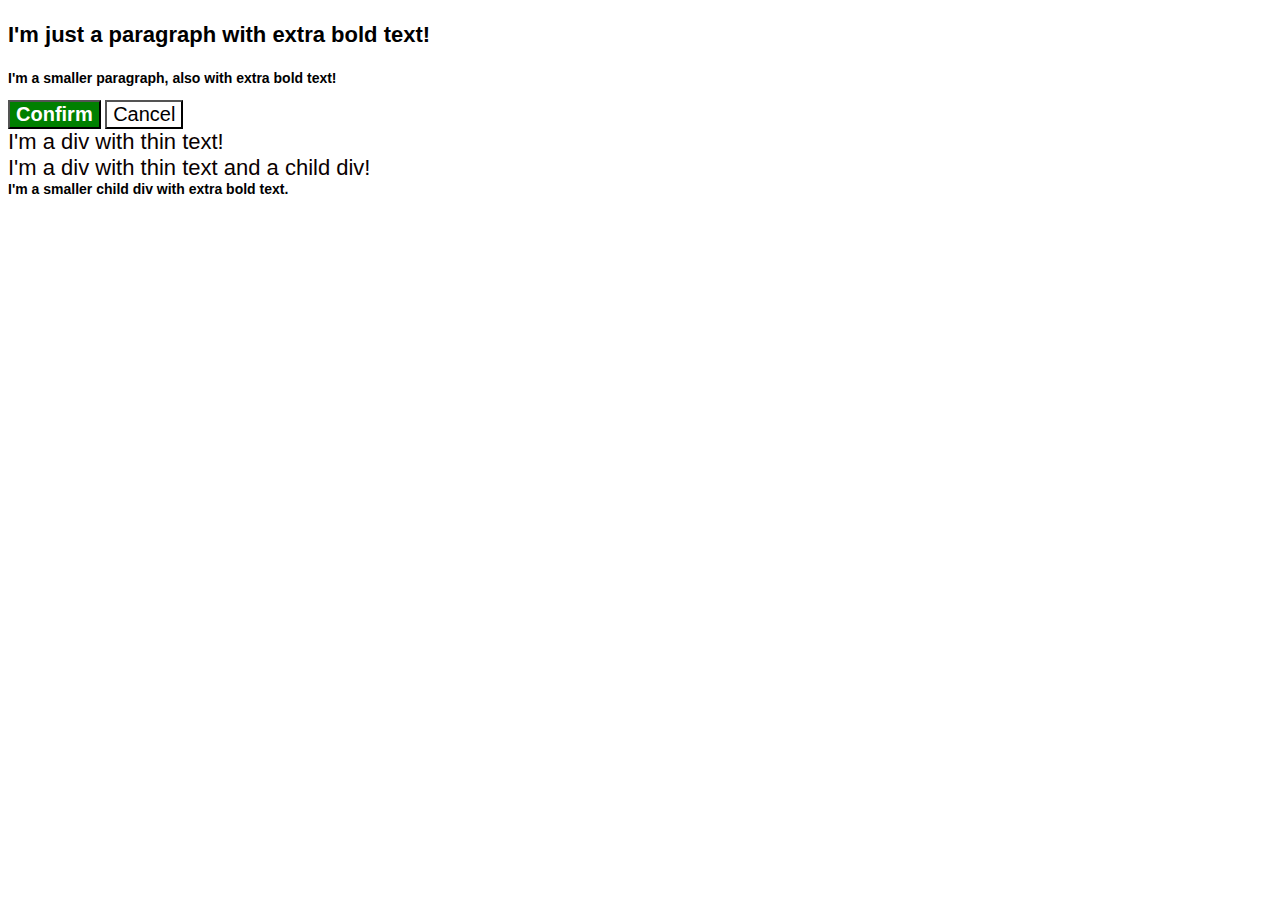
<file: foundations/cascade/01-cascade-fix/index.html>
<!DOCTYPE html>
<html lang="en">
  
  <head>
    <meta charset="UTF-8">
    <meta http-equiv="X-UA-Compatible" content="IE=edge">
    <meta name="viewport" content="width=device-width, initial-scale=1.0">
    <title>Fix the Cascade</title>
    <link rel="stylesheet" href="style.css">
  </head>
  
  <body>
  
    <p class="para">I'm just a paragraph with extra bold text!</p>
    <p class="para small-para">I'm a smaller paragraph, also with extra bold text!</p>

    <button id="confirm-button" class="button confirm">Confirm</button>
    <button id="cancel-button" class="button cancel">Cancel</button>

    <div class="text">I'm a div with thin text!</div>
  
    <div class="text">I'm a div with thin text and a child div!
      <div class="text child">I'm a smaller child div with extra bold text.</div>
    </div>
  
  </body>

</html>
</file>
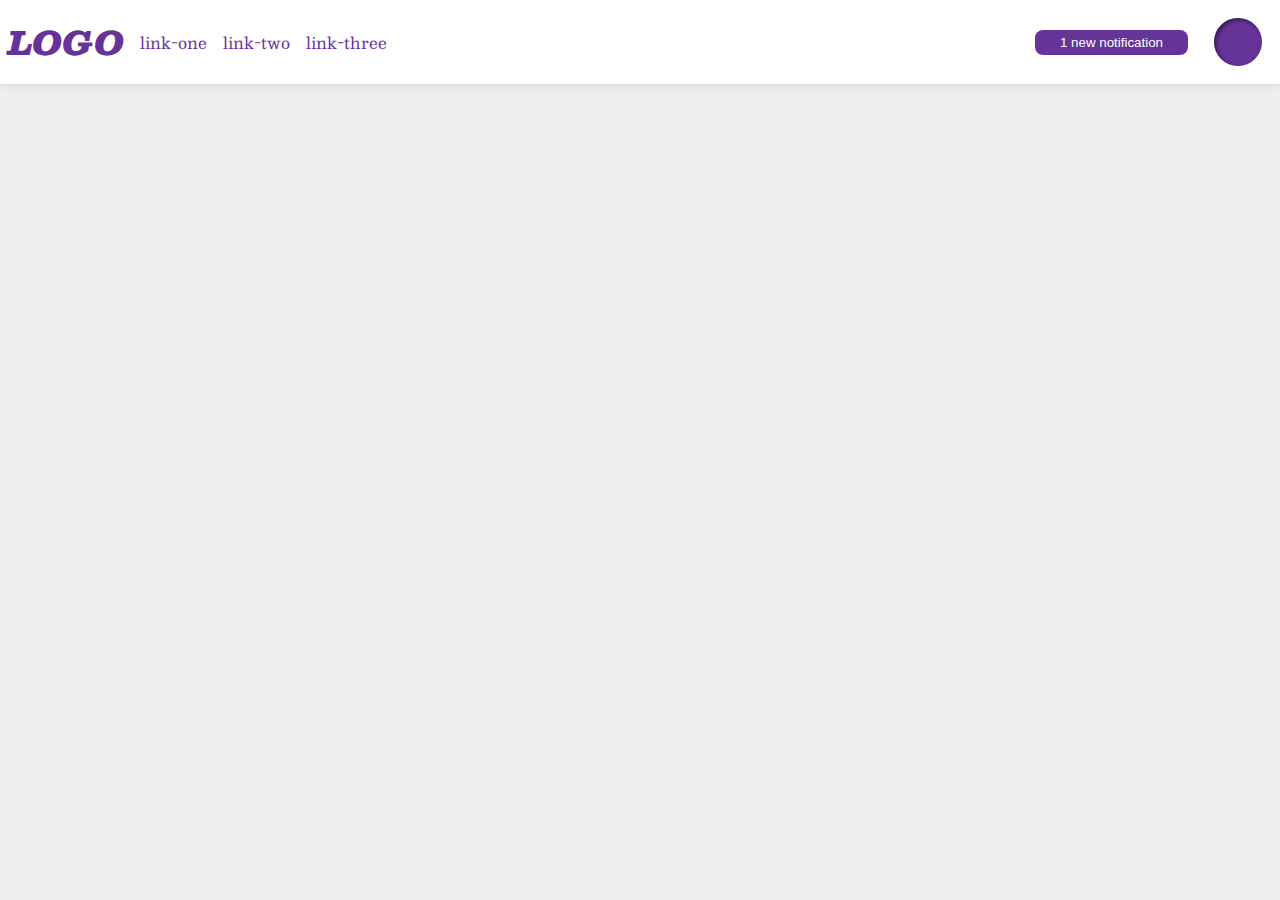
<file: foundations/flex/03-flex-header-2/index.html>
<!DOCTYPE html>
<html lang="en">
  <head>
    <meta charset="UTF-8">
    <meta http-equiv="X-UA-Compatible" content="IE=edge">
    <meta name="viewport" content="width=device-width, initial-scale=1.0">
    <title>Flex Header 2</title>
    <link rel="stylesheet" href="style.css">
  </head>
  <body>
    <div class="header">
      <div class="left-side">
        <div class="logo">
          LOGO
        </div>
        <ul class="links">
          <li><a href="https://google.com">link-one</a></li>
          <li><a href="https://google.com">link-two</a></li>
          <li><a href="https://google.com">link-three</a></li>
        </ul>
      </div>
      <div class="right-side">
        <button class="notifications">
          1 new notification
        </button>
        <div class="profile-image"></div>
      </div>
    </div>
  </body>
</html>
</file>
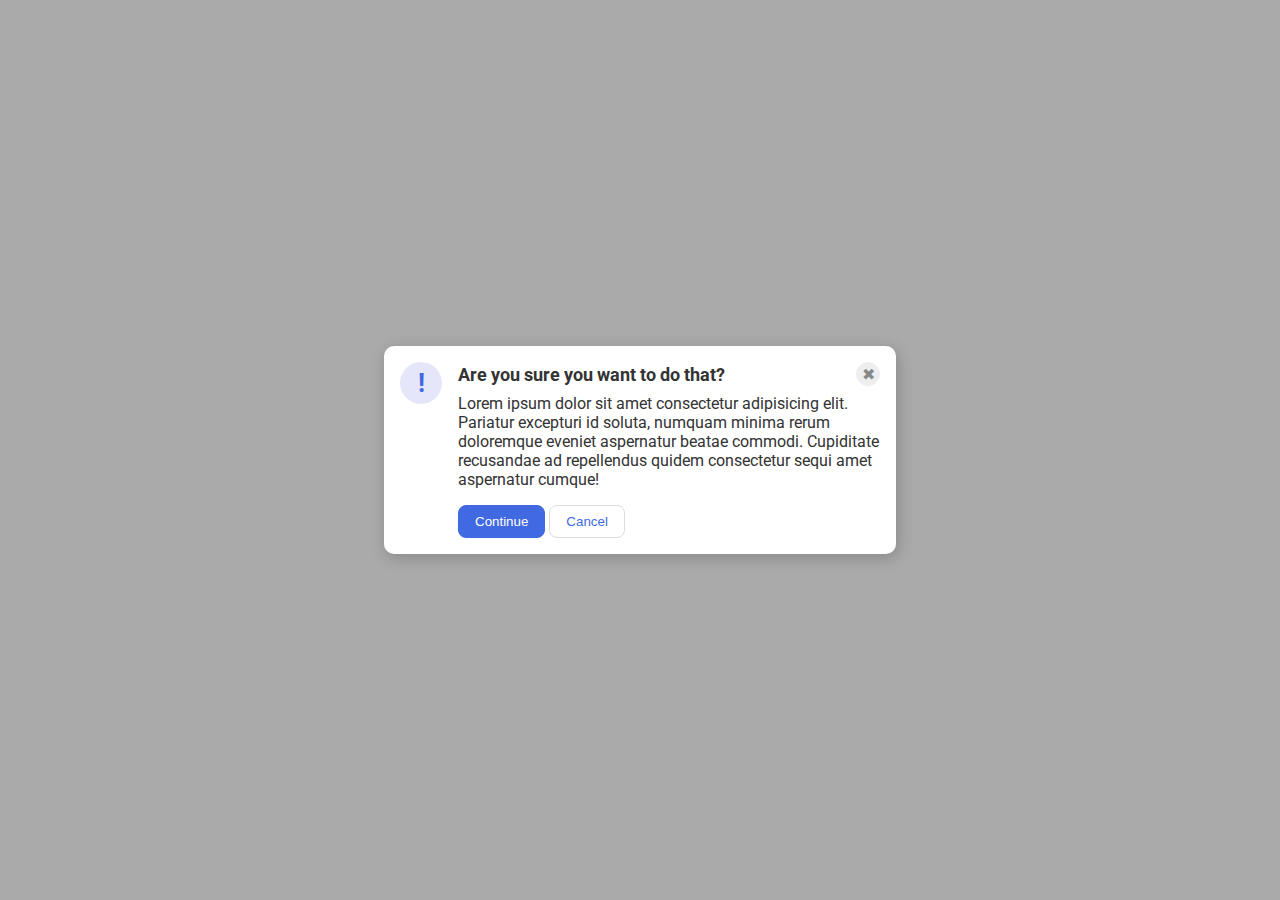
<file: foundations/flex/05-flex-modal/index.html>
<!DOCTYPE html>
<html lang="en">
  <head>
    <meta charset="UTF-8">
    <meta http-equiv="X-UA-Compatible" content="IE=edge">
    <meta name="viewport" content="width=device-width, initial-scale=1.0">
    <link rel="stylesheet" href="style.css">
    <title>Modal</title>
  </head>
  <body>
    <div class="modal">
      <div class="icon">!</div>
      <div class="container">
        <div class="header">Are you sure you want to do that?
          <button class="close-button">✖</button>
        </div>
        <div class="text">Lorem ipsum dolor sit amet consectetur adipisicing elit. Pariatur excepturi id soluta, numquam minima rerum doloremque eveniet aspernatur beatae commodi. Cupiditate recusandae ad repellendus quidem consectetur sequi amet aspernatur cumque!</div>
        <button class="continue">Continue</button>
        <button class="cancel">Cancel</button>
      </div>
    </div>
  </body>
</html>
</file>
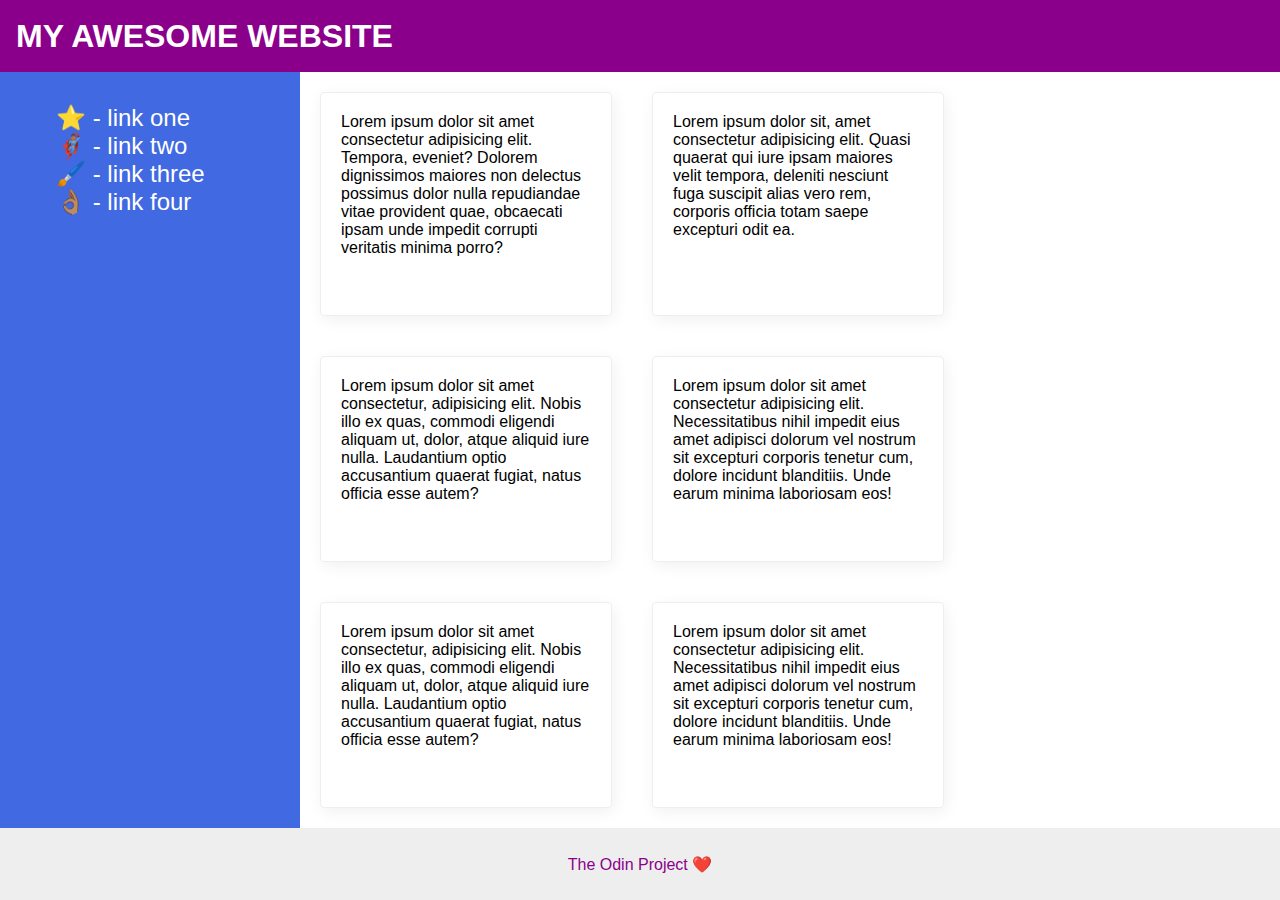
<file: foundations/flex/07-flex-layout-2/index.html>
<!DOCTYPE html>
<html lang="en">
  <head>
    <meta charset="UTF-8">
    <meta http-equiv="X-UA-Compatible" content="IE=edge">
    <meta name="viewport" content="width=device-width, initial-scale=1.0">
    <title>The Holy Grail</title>
    <link rel="stylesheet" href="style.css">
  </head>
  <body>
    <div class="header">
      MY AWESOME WEBSITE
    </div>

    <div class="body">
          <div class="sidebar">
      <ul>
        <li><a href="#">⭐ - link one</a></li>
        <li><a href="#">🦸🏽‍♂️ - link two</a></li>
        <li><a href="#">🖌️ - link three</a></li>
        <li><a href="#">👌🏽 - link four</a></li>
      </ul>
    </div>

    <div class="container">
      <div class="card">Lorem ipsum dolor sit amet consectetur adipisicing elit. Tempora, eveniet? Dolorem dignissimos maiores non delectus possimus dolor nulla repudiandae vitae provident quae, obcaecati ipsam unde impedit corrupti veritatis minima porro?</div>
      <div class="card">Lorem ipsum dolor sit, amet consectetur adipisicing elit. Quasi quaerat qui iure ipsam maiores velit tempora, deleniti nesciunt fuga suscipit alias vero rem, corporis officia totam saepe excepturi odit ea.</div>
      <div class="card">Lorem ipsum dolor sit amet consectetur, adipisicing elit. Nobis illo ex quas, commodi eligendi aliquam ut, dolor, atque aliquid iure nulla. Laudantium optio accusantium quaerat fugiat, natus officia esse autem?</div>
      <div class="card">Lorem ipsum dolor sit amet consectetur adipisicing elit. Necessitatibus nihil impedit eius amet adipisci dolorum vel nostrum sit excepturi corporis tenetur cum, dolore incidunt blanditiis. Unde earum minima laboriosam eos!</div>
      <div class="card">Lorem ipsum dolor sit amet consectetur, adipisicing elit. Nobis illo ex quas, commodi eligendi aliquam ut, dolor, atque aliquid iure nulla. Laudantium optio accusantium quaerat fugiat, natus officia esse autem?</div>
      <div class="card">Lorem ipsum dolor sit amet consectetur adipisicing elit. Necessitatibus nihil impedit eius amet adipisci dolorum vel nostrum sit excepturi corporis tenetur cum, dolore incidunt blanditiis. Unde earum minima laboriosam eos!</div>  
    </div>
    </div>

    
    <div class="footer">
      The Odin Project ❤️
    </div>
  </body>
</html>
</file>
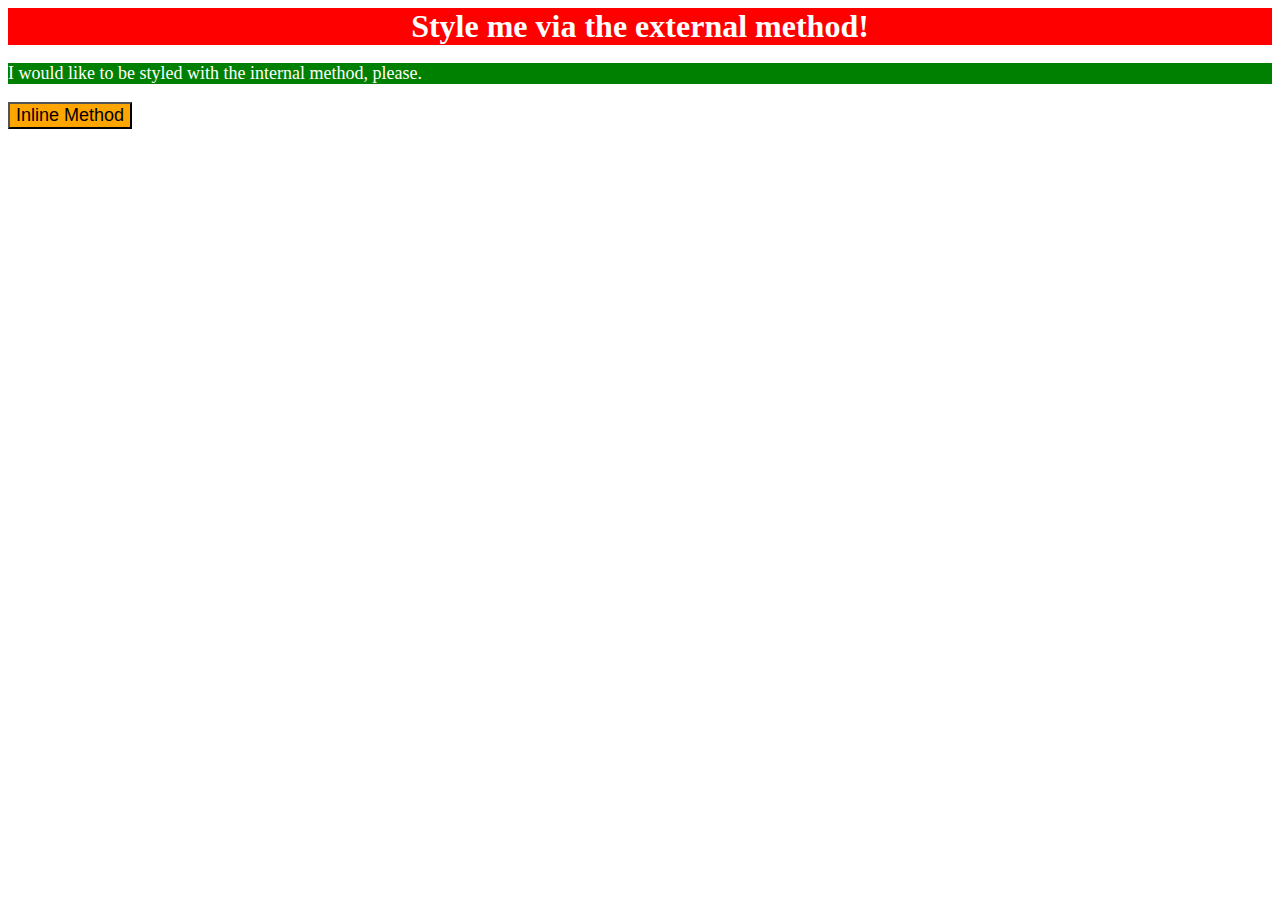
<file: foundations/intro-to-css/01-css-methods/index.html>
<!DOCTYPE html>
<html lang="en">
  <head>
    <meta charset="UTF-8">
    <meta http-equiv="X-UA-Compatible" content="IE=edge">
    <meta name="viewport" content="width=device-width, initial-scale=1.0">
    <title>Methods for Adding CSS</title>
    <link rel="stylesheet"  href="style.css">
    <style>
      p{
        background-color: green;
        color:white;
        font-size: 18px;
      }
    </style>
  </head>
  
  <body>

    <div>Style me via the external method!</div>
    <p>I would like to be styled with the internal method, please.</p>
    <button style="background-color: orange; font-size: 18px;">Inline Method</button>
  </body>

  </html>
</file>
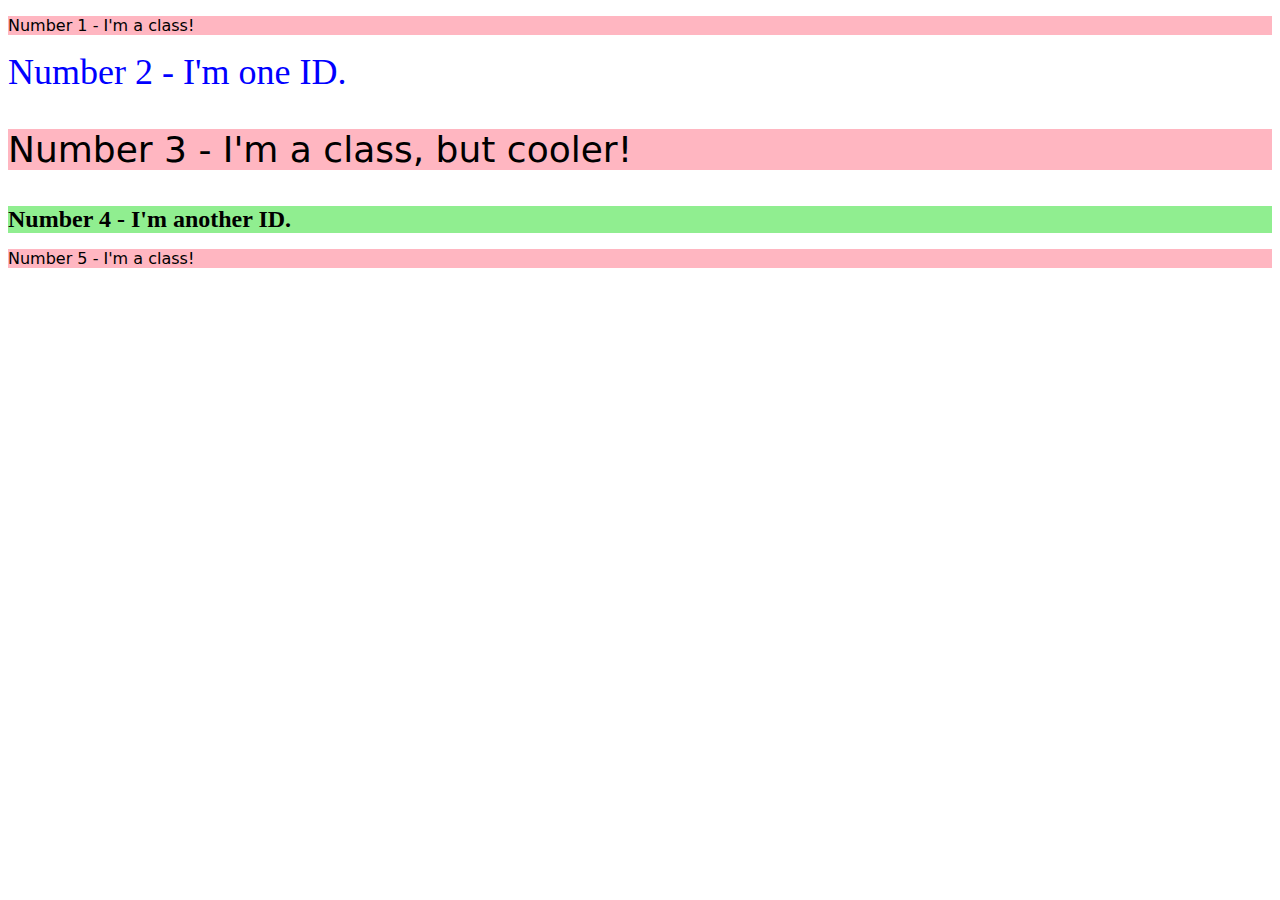
<file: foundations/intro-to-css/02-class-id-selectors/index.html>
<!DOCTYPE html>
<html lang="en">
  <head>
    <meta charset="UTF-8">
    <meta http-equiv="X-UA-Compatible" content="IE=edge">
    <meta name="viewport" content="width=device-width, initial-scale=1.0">
    <title>Class and ID Selectors</title>
    <link rel="stylesheet" href="style.css">
  </head>
  <body>
    <p class="odd-numbered">Number 1 - I'm a class!</p>
    <div id="div1">Number 2 - I'm one ID.</div>
    <p class="odd-numbered p2">Number 3 - I'm a class, but cooler!</p>
    <div id="div2">Number 4 - I'm another ID.</div>
    <p class="odd-numbered">Number 5 - I'm a class!</p>
  </body>
</html>
</file>
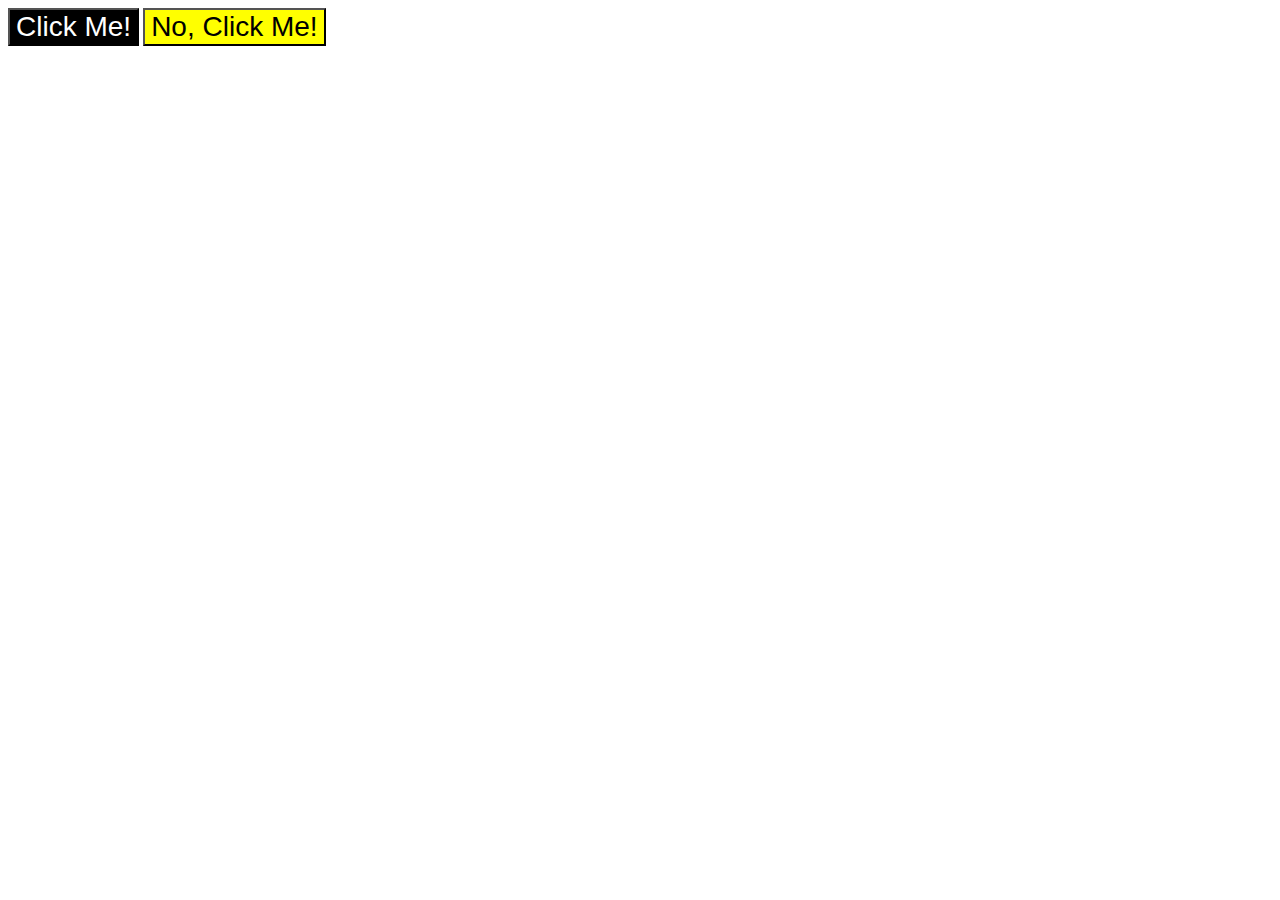
<file: foundations/intro-to-css/03-grouping-selectors/index.html>
<!DOCTYPE html>
<html lang="en">
  <head>
    <meta charset="UTF-8">
    <meta http-equiv="X-UA-Compatible" content="IE=edge">
    <meta name="viewport" content="width=device-width, initial-scale=1.0">
    <title>Grouping Selectors</title>
    <link rel="stylesheet" href="style.css">
  </head>
  <body>
    <button class="button">Click Me!</button>
    <button class="button2">No, Click Me!</button>
  </body>
</html>
</file>
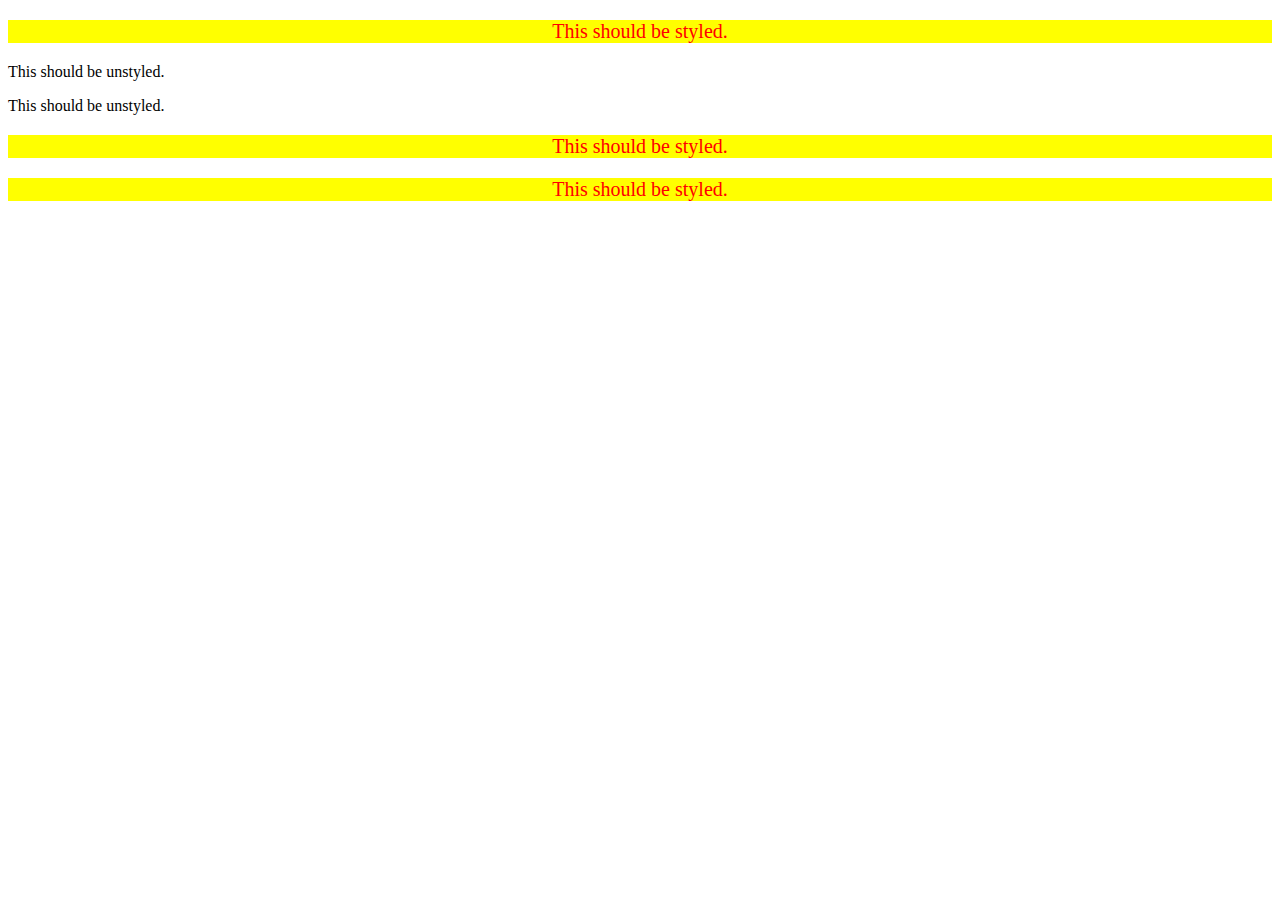
<file: foundations/intro-to-css/05-descendant-combinator/index.html>
<!DOCTYPE html>
<html lang="en">
  <head>
    <meta charset="UTF-8">
    <meta http-equiv="X-UA-Compatible" content="IE=edge">
    <meta name="viewport" content="width=device-width, initial-scale=1.0">
    <title>Descendant Combinator</title>
    <link rel="stylesheet" href="style.css">
  </head>
  <body>
  
    <div class="container">
      <p class="text">This should be styled.</p>
    </div>
    
    <p class="text">This should be unstyled.</p>
    <p class="text">This should be unstyled.</p>
    
    <div class="container">
      <p class="text">This should be styled.</p>
      <p class="text">This should be styled.</p>
    </div>
  
  </body>
</html>
</file>
<file: foundations/cascade/01-cascade-fix/style.css>
body {
  font-family: Arial, Helvetica, sans-serif;
}

.para{
  color: hsl(0, 0%, 0%);
  font-weight: 800;
  font-size: 22px;
}

.small-para {
  font-size: 14px;
  font-weight: 800;
}

#confirm-button {
  background: green;
  color: white;
  font-weight: bold;
} 

.button {
  background-color: rgb(255, 255, 255);
  color: rgb(0, 0, 0);
  font-size: 20px;
}


div {
  color: rgb(10, 0, 0);
  font-size: 22px;
  font-weight: 100;
}

.child {
  color: rgb(0, 0, 0);
  font-weight: 800;
  font-size: 14px;
}
</file>
<file: foundations/flex/03-flex-header-2/style.css>
/* this is some magical font-importing.  
you'll learn about it later. */
@import url('https://fonts.googleapis.com/css2?family=Besley:ital,wght@0,400;1,900&display=swap');

body {
  margin: 0;
  background: #eee;
  font-family: Besley, serif;
}

.header {
  background: white;
  border-bottom: 1px solid #ddd;
  box-shadow: 0 0 8px rgba(0,0,0,.1);
  display: flex;
  padding: 8px;
  justify-content: space-between;
}

.right-side,.left-side{
  display: flex;
  align-items: center;
  gap: 16px;
}
.profile-image {
  background: rebeccapurple;
  box-shadow: inset 2px 2px 4px rgba(0,0,0,.5);
  border-radius: 50%;
  width: 48px;
  height: 48px;
  margin: 10px;
}

.logo {
  color: rebeccapurple;
  font-size: 32px;
  font-weight: 900;
  font-style: italic;
}

button {
  border: none;
  border-radius: 8px;
  background: rebeccapurple;
  color: white;
  padding: 5px 25px;
  margin: auto;
}

a {
  /* this removes the line under our links */
  text-decoration: none;
  color: rebeccapurple;
}

ul {
  list-style-type: none;
  display: flex;
  gap:16px;
  margin:0;
  padding: 0px;
}
</file>
<file: foundations/flex/05-flex-modal/style.css>
@import url('https://fonts.googleapis.com/css2?family=Roboto:wght@400;700&display=swap');

html, body {
  height: 100%;
}

body {
  font-family: Roboto, sans-serif;
  margin: 0;
  background: #aaa;
  color: #333;
  /* I'll give you this one for free lol */
  display: flex;
  align-items: center;
  justify-content: center;
}

.modal {
  background: white;
  width: 480px;
  border-radius: 10px;
  box-shadow: 2px 4px 16px rgba(0,0,0,.2);
}

.icon {
  color: royalblue;
  font-size: 26px;
  font-weight: 700;
  background: lavender;
  width: 42px;
  height: 42px;
  border-radius: 50%;
  display: flex;
  align-items: center;
  justify-content: center;
}

.close-button {
  background: #eee;
  border-radius: 50%;
  color: #888;
  font-weight: 400;
  font-size: 16px;
  height: 24px;
  width: 24px;
  display: flex;
  align-items: center;
  justify-content: center;
  border: 1px solid #eee;
  padding: 0;
}

button {
  cursor: pointer;
  padding: 8px 16px;
  border-radius: 8px;
}

button.continue {
  background: royalblue;
  border: 1px solid royalblue;
  color: white;
}

button.cancel {
  background: white;
  border: 1px solid #ddd;
  color: royalblue;
}

.modal{
  display: flex;
  gap:16px;
  padding: 16px
}

.header {
  display: flex;
  align-items: center;
  justify-content: space-between;   
  font-size: 18px;
  font-weight: 700;
  margin-bottom: 8px;
}

.text {
  margin-bottom: 16px;
}

.icon {
  flex-shrink: 0;
}
</file>
<file: foundations/flex/07-flex-layout-2/style.css>
body {
  font-family: -apple-system, BlinkMacSystemFont, 'Segoe UI', Roboto, Oxygen, Ubuntu, Cantarell, 'Open Sans', 'Helvetica Neue', sans-serif;
  margin: 0;
  min-height: 100vh;
  display: flex;
  flex-direction: column;
}

.header {
  height: 72px;
  background: darkmagenta;
  color: white;
  display: flex;
  align-items: center;
  padding: 0 16px;
}

.footer {
  height: 72px;
  background: #eee;
  color: darkmagenta;
}

.sidebar {
  width: 300px;
  background: royalblue;
  box-sizing: border-box;
}

.card {
  border: 1px solid #eee;
  box-shadow: 2px 4px 16px rgba(0,0,0,.06);
  border-radius: 4px;
}

/*Solution starts here*/
.footer{
  display: flex;
  align-items: center;
  justify-content: center;
}

.container{
  display: flex;
  flex-wrap: wrap;
}

.card{
  margin: 20px;
  padding: 20px;
  width: 250px;
}
.header{
  font-size: 32px;
  font-weight: 900;
}

ul{
  list-style: none;
}

a{
    text-decoration: none;
    color: white;
    font-size: 24px;
}

.sidebar{
  display: flex;
  flex-shrink: 0;
  padding: 16px;
}

.body{
  display: flex;
  flex:1;
}
</file>
<file: foundations/intro-to-css/01-css-methods/style.css>
div{
    background-color: red;
    color:white;
    font-size: 32px;
    font-weight: bold;
    text-align: center;
}
</file>
<file: foundations/intro-to-css/02-class-id-selectors/style.css>
.odd-numbered{
    background-color: lightpink;
    font-family: Verdana, "DejaVu Sans", sans-serif;
}

#div1{
    color:blue;
    font-size: 36px;
}

.p2{
    font-size: 36px;
}

#div2{
    background-color: lightgreen;
    font-size: 24px;
    font-weight: bold;
}
</file>
<file: foundations/intro-to-css/03-grouping-selectors/style.css>
.button,.button2{
    font-size: 28px;
    font-family: Helvetica,"Times New Roman",sans-serif;
}

.button{
    color:white;
    background-color: black;
}

.button2{
    background-color: yellow;
}
</file>
<file: foundations/intro-to-css/05-descendant-combinator/style.css>
.container .text{
    background-color: yellow;
    color: red;
    font-size: 20px;
    font-display: center;
    text-align: center;
}

/*or*/

div p{
    background-color: yellow;
    color: red;
    font-size: 20px;
    font-display: center;
    text-align: center;

}
</file>
